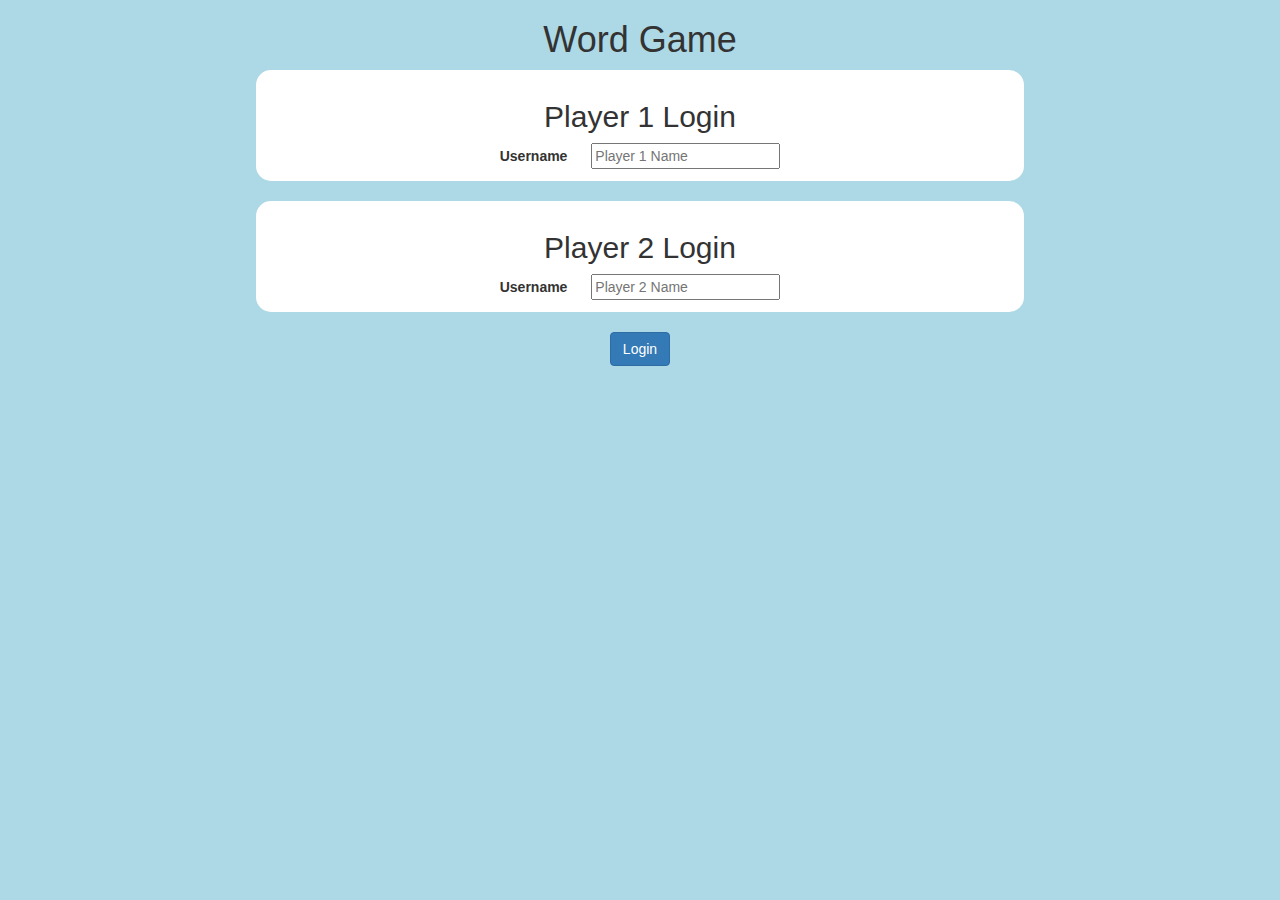
<file: index.html>
<!DOCTYPE html>
<html>
<head>
	<title>Guess The Word</title>

<meta name="viewport" content="width=device-width, initial-scale=1">
<link rel="stylesheet" href="https://maxcdn.bootstrapcdn.com/bootstrap/3.4.0/css/bootstrap.min.css">
<script src="https://ajax.googleapis.com/ajax/libs/jquery/3.4.1/jquery.min.js"></script>
<script src="https://maxcdn.bootstrapcdn.com/bootstrap/3.4.0/js/bootstrap.min.js"></script>

<link rel="stylesheet" type="text/css" href="game.css">

<script src="game_login.js"></script>
</head>
<body>
	<center>
		<h1>Word Game</h1>
		<div id="login1">
			<h2>Player 1 Login</h2>
			<label>Username</label>
			<input type="text" id="player1" class="song-control" placeholder="Player 1 Name">
			<br>
		</div>
		<br>
		<div id="login2">
			<h2>Player 2 Login</h2>
			<label>Username</label>
			<input type="text" id="player2" class="song-control" placeholder="Player 2 Name">
			<br>
		</div>
		<br>
		<button class="btn btn-primary" onclick="addUser()">Login</button>
	</center>
</body>
</html>
</file>
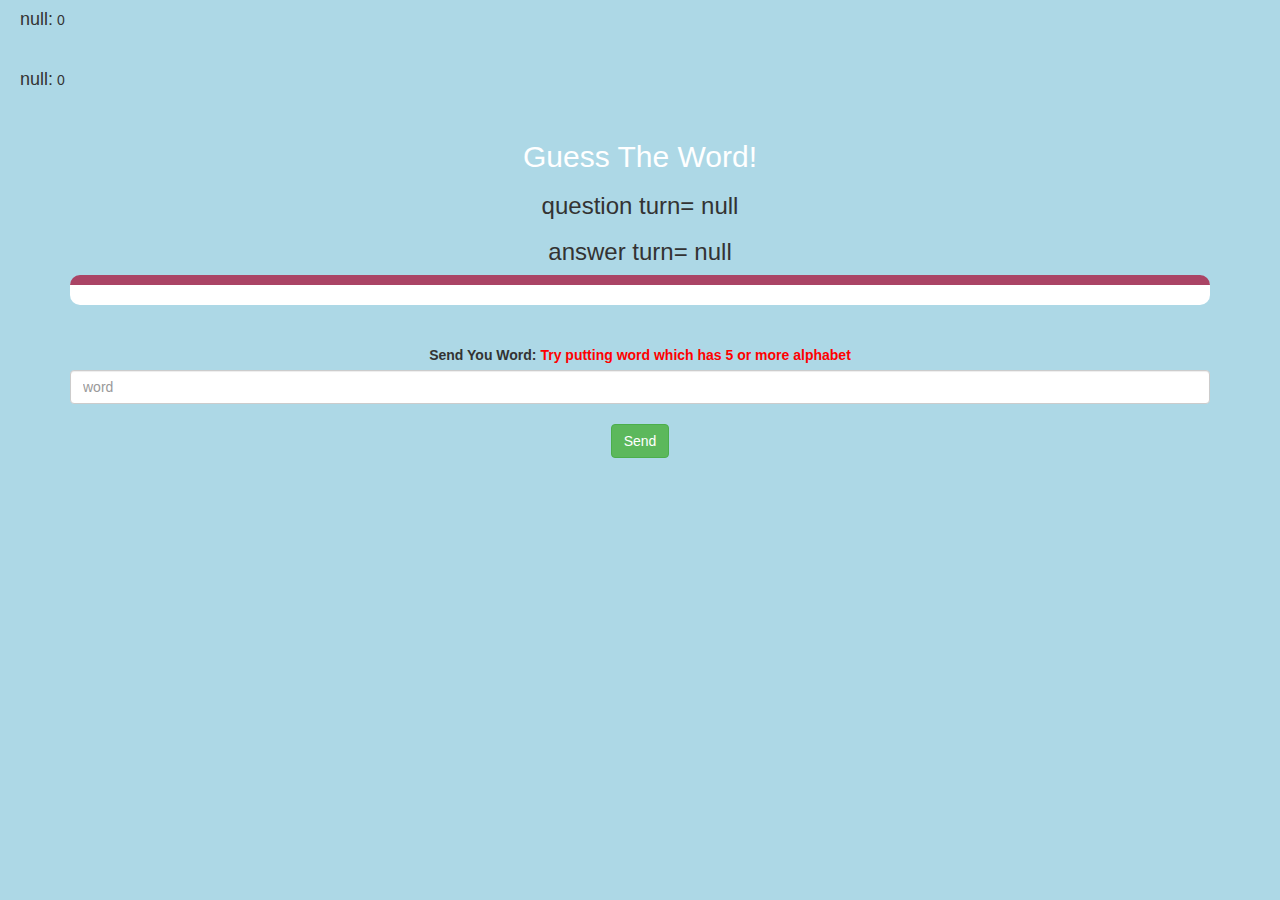
<file: game_page.html>
<html>
<head>
	<title>Guess The Word</title>

<meta name="viewport" content="width=device-width, initial-scale=1">
<link rel="stylesheet" href="https://maxcdn.bootstrapcdn.com/bootstrap/3.4.0/css/bootstrap.min.css">
<script src="https://ajax.googleapis.com/ajax/libs/jquery/3.4.1/jquery.min.js"></script>
<script src="https://maxcdn.bootstrapcdn.com/bootstrap/3.4.0/js/bootstrap.min.js"></script>

<link rel="stylesheet" type="text/css" href="game.css">
</head>
<body>
<h4 id="player1"></h4>
<span id="player1score"></span>
<br></br>
<h4 id="player2"></h4>
<span id="player2score"></span>
<br></br>
<div class="container">
	<center>
		<h2 style="color: white;">Guess The Word!</h2>
<h3 id="playerQuestion"></h3>
<h3 id="playerAnswer"></h3>
<div id="output"></div>

		<br>
		<br>

		<label>Send You Word: <b style="color: red">Try putting word which has 5 or more alphabet</b></label>
<input type="text" id="text" placeholder="word" class="form-control">
		<br>
<button onclick="send()" class="btn btn-success">Send</button>
	</center>
</div>

<script src="game_page.js"></script>
</body>
</html>
</file>
<file: game.css>
body
{
	background: lightblue;
}

	#login1 , #login2
	{
		background: white;
		padding: 10px;
		float: none;
		border-radius: 15px;
		width: 60%;
	}


#player1 , #player2
{
	display: inline-block;
	margin-left: 20px;
}
#word
{
	width: 60%;
}
#word_display
{
	letter-spacing: 5px;
}
#output
{
background: white;
border-radius: 10px;
border-top: 10px solid #AA4465;
padding: 10px;
float: none;
text-align: left;
}
</file>
